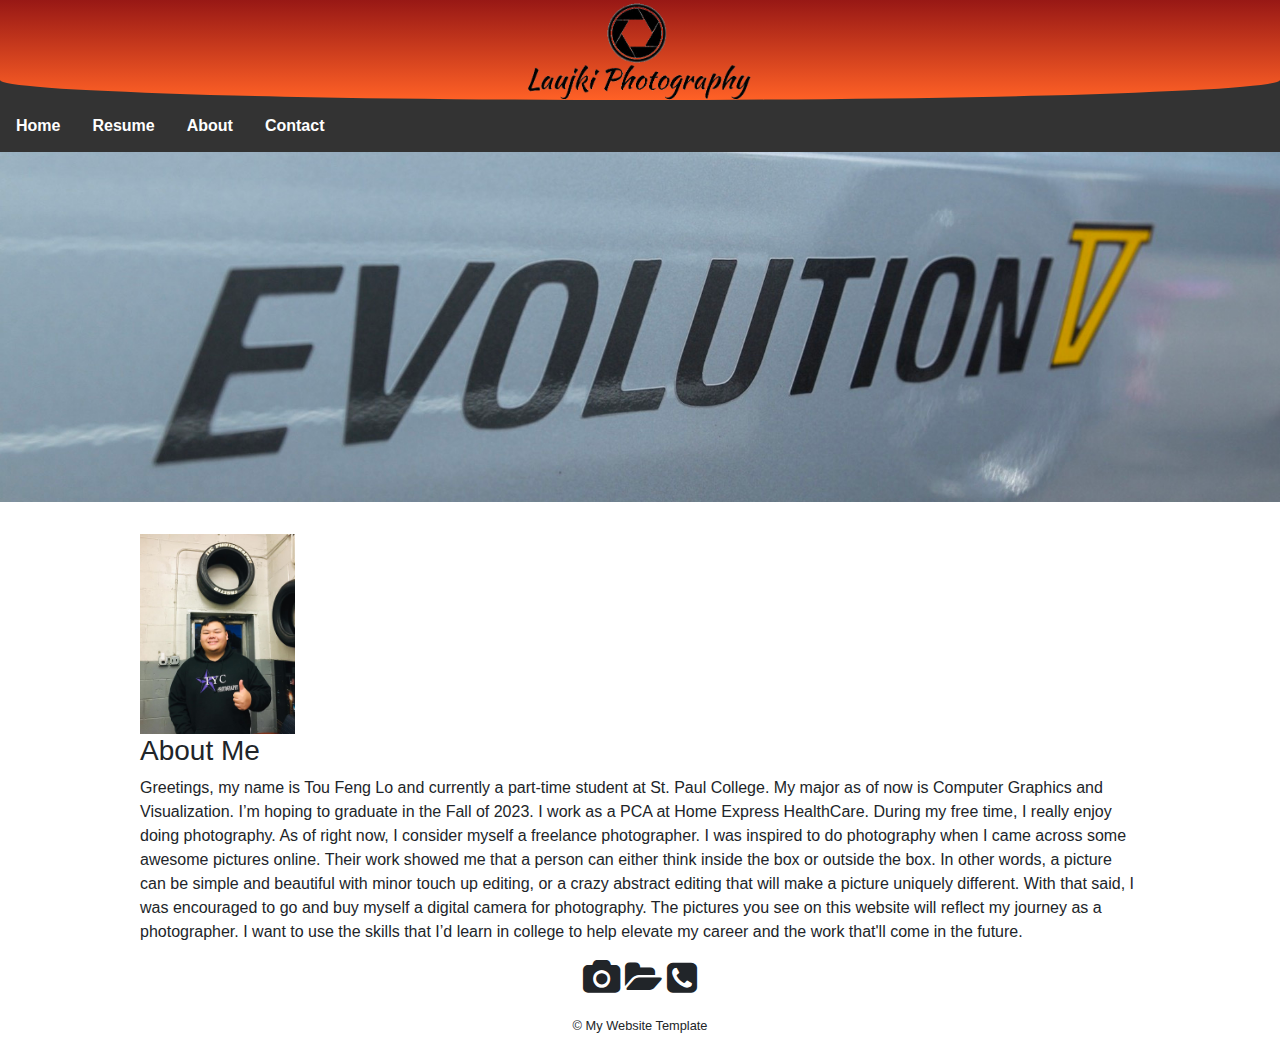
<file: about.html>
<!DOCTYPE html>
<html lang ="en">
<head>
	<meta charset="utf-8">
	<meta name="viewport" content="width=device-width, initial-scale=1.0">

	<title>About Laujki</title>
	<link rel="stylesheet" href="https://cdnjs.cloudflare.com/ajax/libs/font-awesome/4.7.0/css/font-awesome.min.css">
	<link rel="stylesheet" href="https://maxcdn.bootstrapcdn.com/bootstrap/4.1.3/css/bootstrap.min.css">
	<link rel="stylesheet" href="style.css">
	
</head>

<body>
	<div class="black-background">
		<header>
		
			<img src="images/my-logo.png" alt="portfolio logo" height="100" width="230" class="img-fluid logo">
			
			
		</header>
	</div>	
			<nav>
				<ul>
					<li><a href="index.html">Home</a></li>
					<li><a href="resume.html">Resume</a></li>
					<li><a href="about.html">About</a></li>
					<li style="float:left"><a class="active" href="contact.html">Contact</a></li>
				</ul>	
			</nav>
				<!--
				<nav class="navbar navbar-expand-sm navbar-light bg-light">
<button class="navbar-toggler" type="button" data-toggle="collapse" data-target="#navbarSupportedContent" aria-controls="navbarSupportedContent" aria-expanded="false" aria-label="Toggle navigation">
    		<span class="navbar-toggler-icon"></span>
  	</button>

 	<div class="collapse navbar-collapse" id="navbarSupportedContent">
    		<ul class="navbar-nav mr-auto">
      			<li class="nav-item active"><a class="nav-link" href="#">Home</a></li>
      			<li class="nav-item"><a class="nav-link" href="#">Portfolio</a></li>
      			<li class="nav-item"><a class="nav-link" href="#">Resume</a></li>
      			<li class="nav-item"><a class="nav-link" href="#">Contact</a></li>      
    		</ul>
    
  	</div>
</nav>
	-->
				<div id="about">
				
				</div>

		<main>
			<img src="images/myself.jpg" height="200" width="155" alt="This is an image" class="leftfloat">
				<h3>About Me</h3>
				
						<p>Greetings, my name is Tou Feng Lo and currently a part-time student at St. Paul College. My major as of now is Computer Graphics and Visualization. I’m hoping to graduate in the Fall of 2023. I work as a PCA at Home Express HealthCare. During my free time, I really enjoy doing photography. As of right now, I consider myself a freelance photographer. I was inspired to do photography when I came across some awesome pictures online. Their work showed me that a person can either think inside the box or outside the box. In other words, a picture can be simple and beautiful with minor touch up editing, or a crazy abstract editing that will make a picture uniquely different. With that said, I was encouraged to go and buy myself a digital camera for photography. The pictures you see on this website will reflect my journey as a photographer. I want to use the skills that I’d learn in college to help elevate my career and the work that'll come in the future.</p>

		</main>
		
	<footer>
		<p class="center">
		<i class="fa fa-camera"></i>
		<i class="fa fa-folder-open"></i>
		<i class="fa fa-phone-square"></i>
		</p>
		
		
		<p class="center">
		<small>&copy; My Website Template</small>
		</p>
			
	</footer>
	<!--jQuery, Popper, and Bootstrap Javascript files-->
<script src="https://ajax.googleapis.com/ajax/libs/jquery/3.3.1/jquery.min.js"></script>
<script src="https://cdnjs.cloudflare.com/ajax/libs/popper.js/1.14.3/umd/popper.min.js"></script>
<script src="https://maxcdn.bootstrapcdn.com/bootstrap/4.1.3/js/bootstrap.min.js"></script>

</body>
</html>
</file>
<file: style.css>
header {
  position: relative;
  height: 100px;
  font-family:Georgia, serif;
  background-image: linear-gradient(#981815, #ff6126);
  border-bottom-left-radius: 50% 20%;
  border-bottom-right-radius: 50% 20%;
}

.black-background{
	background-color: #333;
	
}
.logo{
	margin: 0 auto;
	display:block;
}

h1{
	color: black;
	margin: 0;
	padding: 30px 0;
	font: 44px "Arial";
	text-align: center;
}

h2{
	margin: auto;
}

main{
	max-width: 1000px;
	margin: 0 auto;
	margin-top: 2em;
}

.portrait{
	margin-top: 170px;
}
#hero-home{
	background-image: url(images/s14.jpg);
	background-size: cover;
	background-position: center;
	background-repeat: no-repeat;
	height: 350px;

}

#resume{
	background-image: url(images/adventure.jpg);
	background-size: cover;
	background-position: center bottom;
	background-repeat: no-repeat;
	height: 350px;
}

#about{
	background-image: url(images/evo5-door.JPG);
	background-size: cover;
	background-position: center;
	background-repeat: no-repeat;
	height: 350px;
}

#contact{
	background-image: url(images/couple.jpg);
	background-size: cover;
	background-position: center bottom;
	background-repeat: no-repeat;
	height: 350px;
}

nav{
	text-align: right;
	font-weight: bold;

}

nav ul{
	list-style-type: none;
	margin: 0;
  	padding: 0;
  	overflow: hidden;
  	background-color: #333;

}

nav li{
	display: inline;
	float: left;
	/*
	border-right: 1px solid #bbb;
	*/
}

nav a{
	text-decoration: none;
	padding: 14px 16px;
	display: block;
 	color: white;
  	text-align: center;
}

nav a:link{
	color: black
	background-color: white;

}

nav a:visited{
	color: silver;
}

nav a:hover{
	background-color: #111;
}

nav a:active{
	background-color: #E2062C;
}

i.fa{
	font-size: 35px;
	
}

p.center{
	text-align: center;
}

input[type=text], select, textarea {
  width: 100%; 
  padding: 12px; 
  border: 1px solid #ccc; 
  border-radius: 4px; 
  box-sizing: border-box; 
  margin-top: 6px; 
  margin-bottom: 16px; 
  resize: vertical 
}


input[type=submit] {
  background-color: #4CAF50;
  color: white;
  padding: 12px 20px;
  border: none;
  border-radius: 4px;
  cursor: pointer;
}


input[type=submit]:hover {
  background-color: #45a049;
}


.container {
  border-radius: 5px;
  background-color: #f2f2f2;
  padding: 20px;


@media only screen and (max-width: 1024px) {
	h1{
		font-size: 1.8em; 
	}

}

@media only screen and (max-width: 768px) {
	h1{
		font-size: 1.5em;
	}
}
</file>
